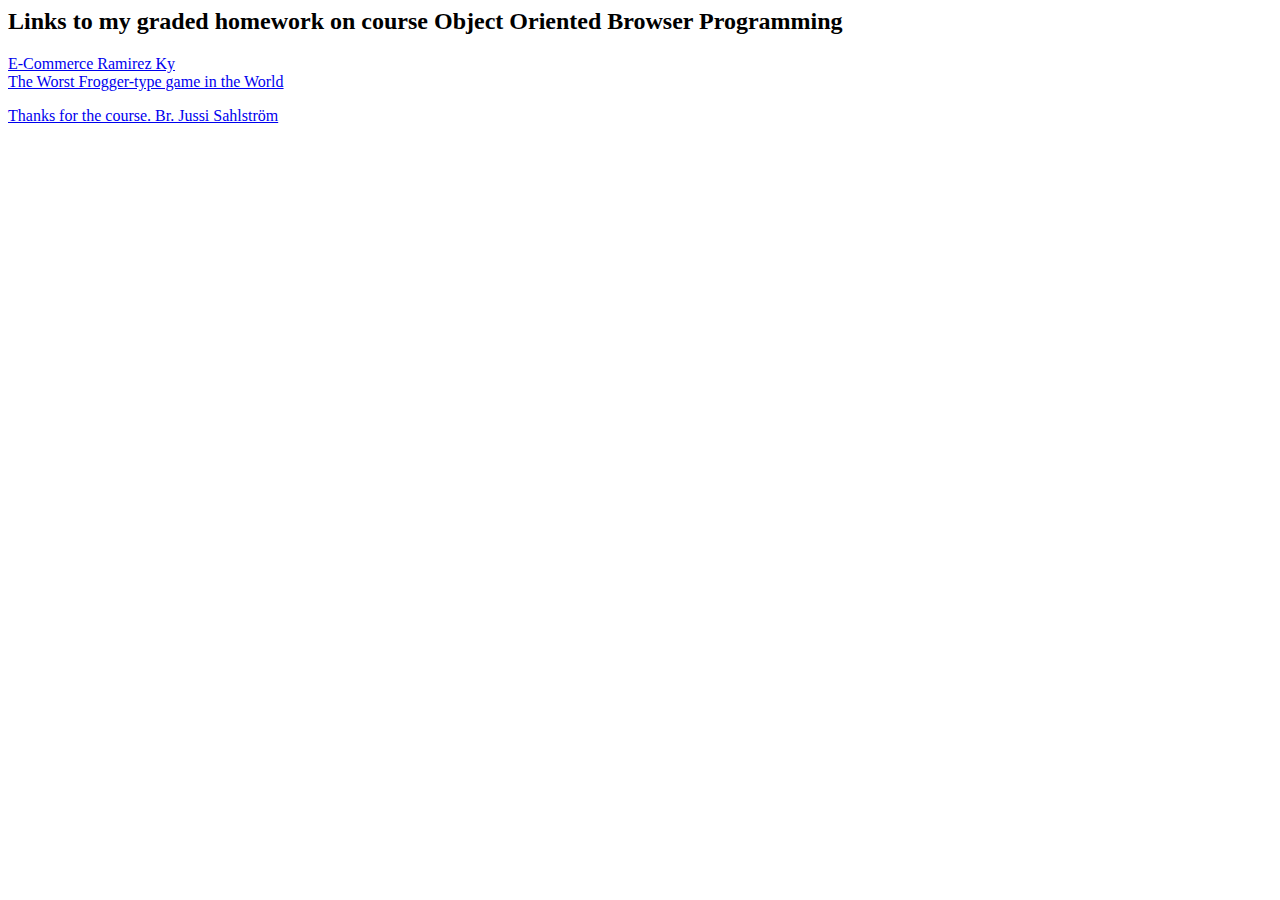
<file: index.html>
<DOCTYPE html>
<html>
<head><h2>Links to my graded homework on course Object Oriented Browser Programming</h2></head>
<body></body>
<a href="front.html">E-Commerce Ramirez Ky</a>
<div>
<a href="game.html">The Worst Frogger-type game in the World</href> </div>

<p>Thanks for the course. Br. Jussi Sahlström</p>
</html>
</file>
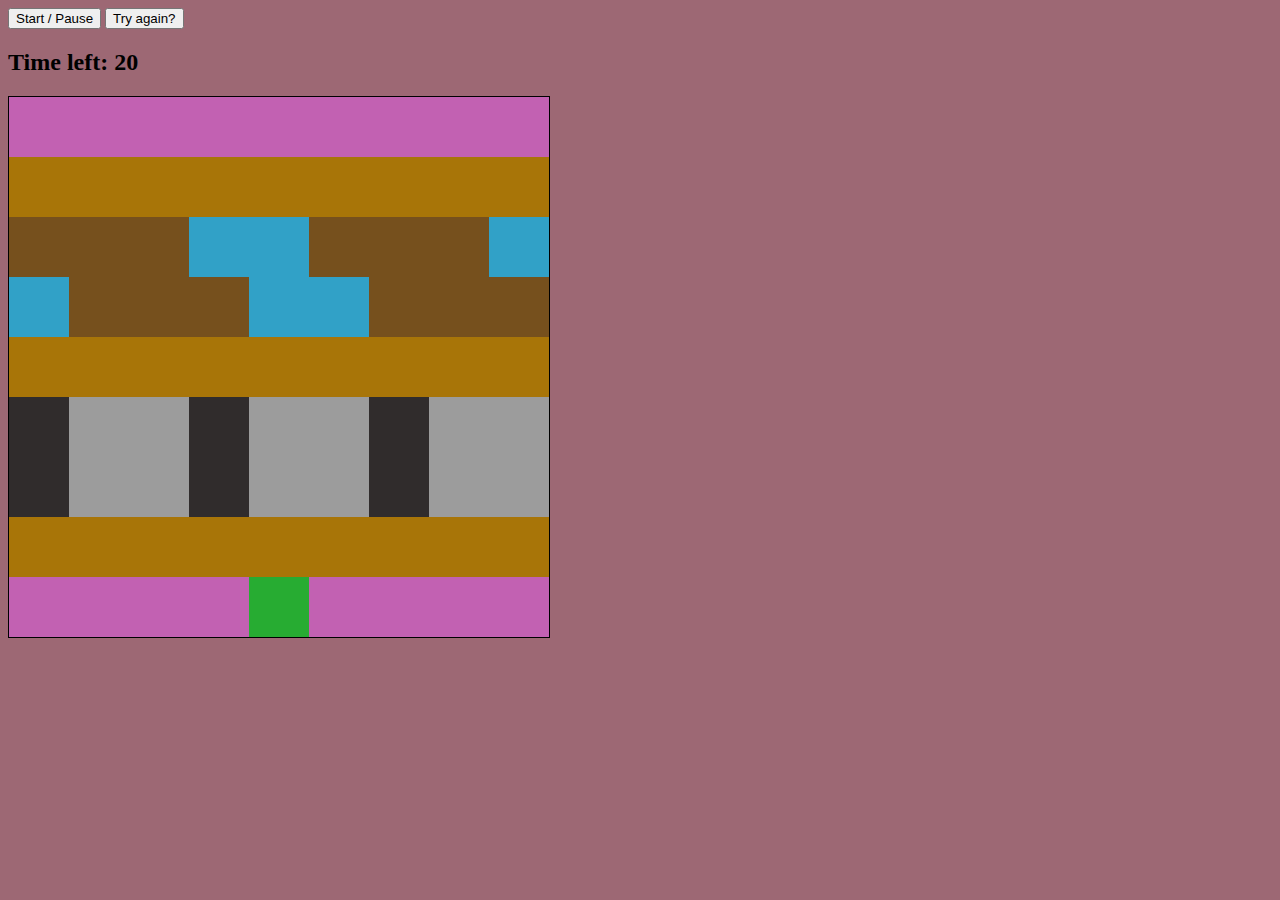
<file: game.html>
<!DOCTYPE html>
<html>
<head>
<meta charset="utf-8">
<title>The Worst Frogger Game Ever</title>
<link rel="stylesheet" href="game.css">
<script src="game.js" charset="utf-8"></script>
</head>
<body>

<button id="button">Start / Pause</button>
<button onClick="window.location.reload();">Try again?</button>
<h2>Time left: <span id="time-left">20</span></h2>
<h3 id="result"></h3>

 

<div class="grid">
    <div class="ending-block"></div>
    <div class="ending-block"></div>
    <div class="ending-block"></div>
    <div class="ending-block"></div>
    <div class="ending-block"></div>
    <div class="ending-block"></div>
    <div class="ending-block"></div>
    <div class="ending-block"></div>
    <div class="ending-block"></div>
    <div class="middle-block"></div>
    <div class="middle-block"></div>
    <div class="middle-block"></div>
    <div class="middle-block"></div>
    <div class="middle-block"></div>
    <div class="middle-block"></div>
    <div class="middle-block"></div>
    <div class="middle-block"></div>
    <div class="middle-block"></div>
    <div class="log-l log1"></div>
    <div class="log-l log2"></div>
    <div class="log-l log3"></div>
    <div class="log-l log4"></div>
    <div class="log-l log5"></div>
    <div class="log-l log1"></div>
    <div class="log-l log2"></div>
    <div class="log-l log3"></div>
    <div class="log-l log4"></div>
    <div class="log-r log5"></div>
    <div class="log-r log1"></div>
    <div class="log-r log2"></div>
    <div class="log-r log3"></div>
    <div class="log-r log4"></div>
    <div class="log-r log5"></div>
    <div class="log-r log1"></div>
    <div class="log-r log2"></div>
    <div class="log-r log3"></div>
    <div class="middle-block"></div>
    <div class="middle-block"></div>
    <div class="middle-block"></div>
    <div class="middle-block"></div>
    <div class="middle-block"></div>
    <div class="middle-block"></div>
    <div class="middle-block"></div>
    <div class="middle-block"></div>
    <div class="middle-block"></div>
    <div class="car-r car1"></div>
    <div class="car-r car2"></div>
    <div class="car-r car3"></div>
    <div class="car-r car1"></div>
    <div class="car-r car2"></div>
    <div class="car-r car3"></div>
    <div class="car-r car1"></div>
    <div class="car-r car2"></div>
    <div class="car-r car3"></div>
    <div class="car-l car1"></div>
    <div class="car-l car2"></div>
    <div class="car-l car3"></div>
    <div class="car-l car1"></div>
    <div class="car-l car2"></div>
    <div class="car-l car3"></div>
    <div class="car-l car1"></div>
    <div class="car-l car2"></div>
    <div class="car-l car3"></div>
    <div class="middle-block"></div>
    <div class="middle-block"></div>
    <div class="middle-block"></div>
    <div class="middle-block"></div>
    <div class="middle-block"></div>
    <div class="middle-block"></div>
    <div class="middle-block"></div>
    <div class="middle-block"></div>
    <div class="middle-block"></div>
    <div class="starting-block"></div>
    <div class="starting-block"></div>
    <div class="starting-block"></div>
    <div class="starting-block"></div>
    <div class="starting-block"></div>
    <div class="starting-block"></div>
    <div class="starting-block"></div>
    <div class="starting-block"></div>
    <div class="starting-block"></div>
    <div></div>
    <div></div>
    <div></div>
</div>
</body>
</html>
</file>
<file: game.css>
.grid {
border: 1px solid;
display: flex;
flex-wrap: wrap;
height: 540px;
width: 540px;
}

.grid div {
height: 60px;
width: 60px;
}

.ending-block {
background-color: rgb(194, 97, 178);
}

.starting-block {
background-color: rgb(194, 97, 178);
}

.middle-block {
background-color: rgb(168, 117, 8);


}
.car1 {
background-color: rgb(48, 44, 44);

}

.car2, .car3 {
background-color: rgb(156, 156, 156);

}

.log1, .log2, .log3 {
background-color: rgba(105, 72, 0, 0.747);

}
 .log4, .log5 {
background-color: rgb(49, 161, 199);

 }

 .frog {
    background-color: rgb(39, 172, 50);
    
    }

body {
background-color: rgba(128, 59, 74, 0.767);
}
</file>
